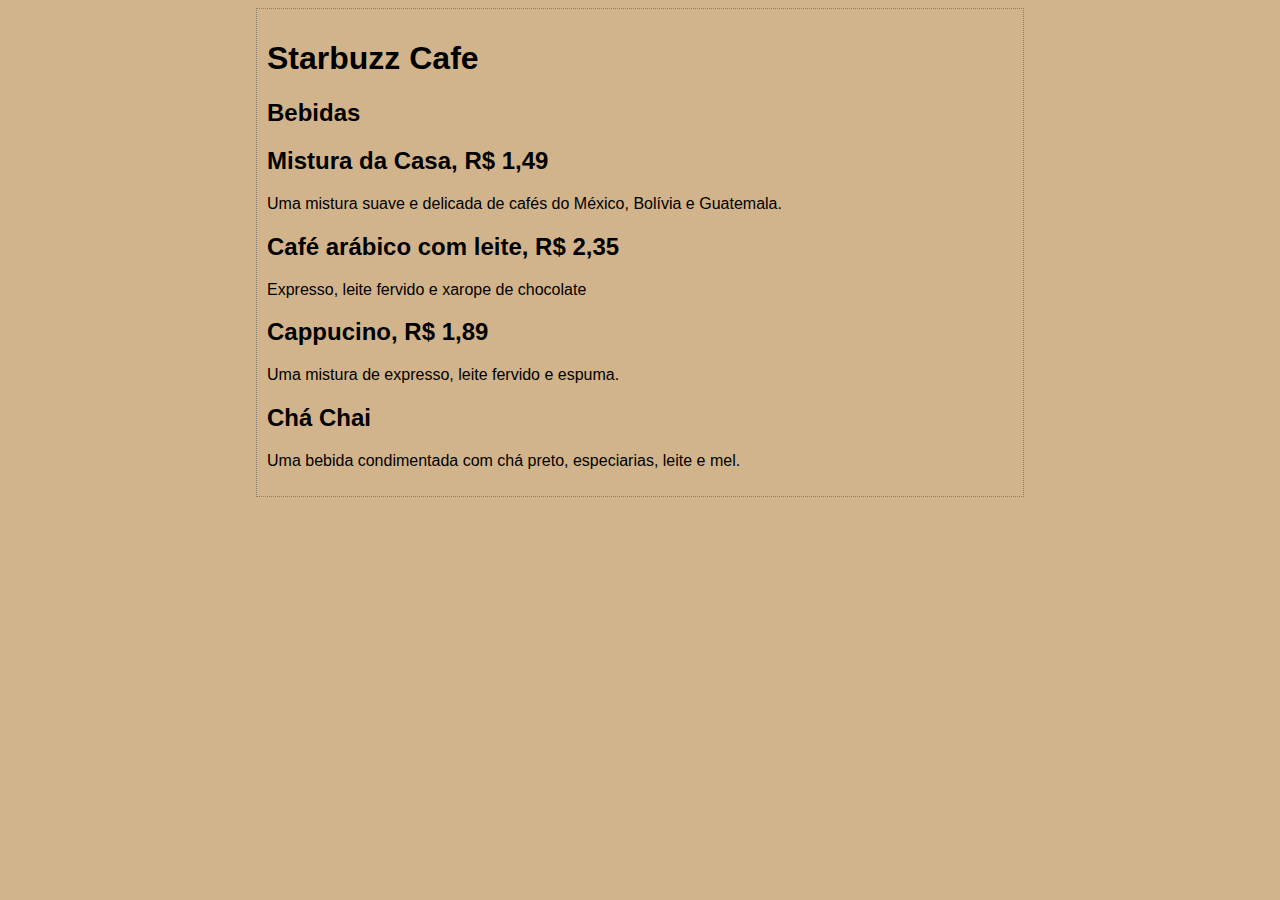
<file: index.html>
<!DOCTYPE html>
<html lang="en">
<head>
    <meta charset="UTF-8">
    <meta name="viewport" content="width=device-width, initial-scale=1.0">
    <title>Starbuzz Cafe</title>
    <link rel="stylesheet" href="style/style.css">
</head>
<body>
        <h1>Starbuzz Cafe</h1>
        <h2>Bebidas</h2>

        <h2>Mistura da Casa, R$ 1,49</h2>
        <p>Uma mistura suave e delicada de cafés do México, Bolívia e Guatemala.</p>

        <h2>Café arábico com leite, R$ 2,35</h2>
        <p>Expresso, leite fervido e xarope de chocolate</p>

        <h2>Cappucino, R$ 1,89</h2>
        <p>Uma mistura de expresso, leite fervido e espuma.</p>

        <h2>Chá Chai</h2>
        <p>Uma bebida condimentada com chá preto, especiarias, leite e mel.</p> 
</body>
</html>
</file>
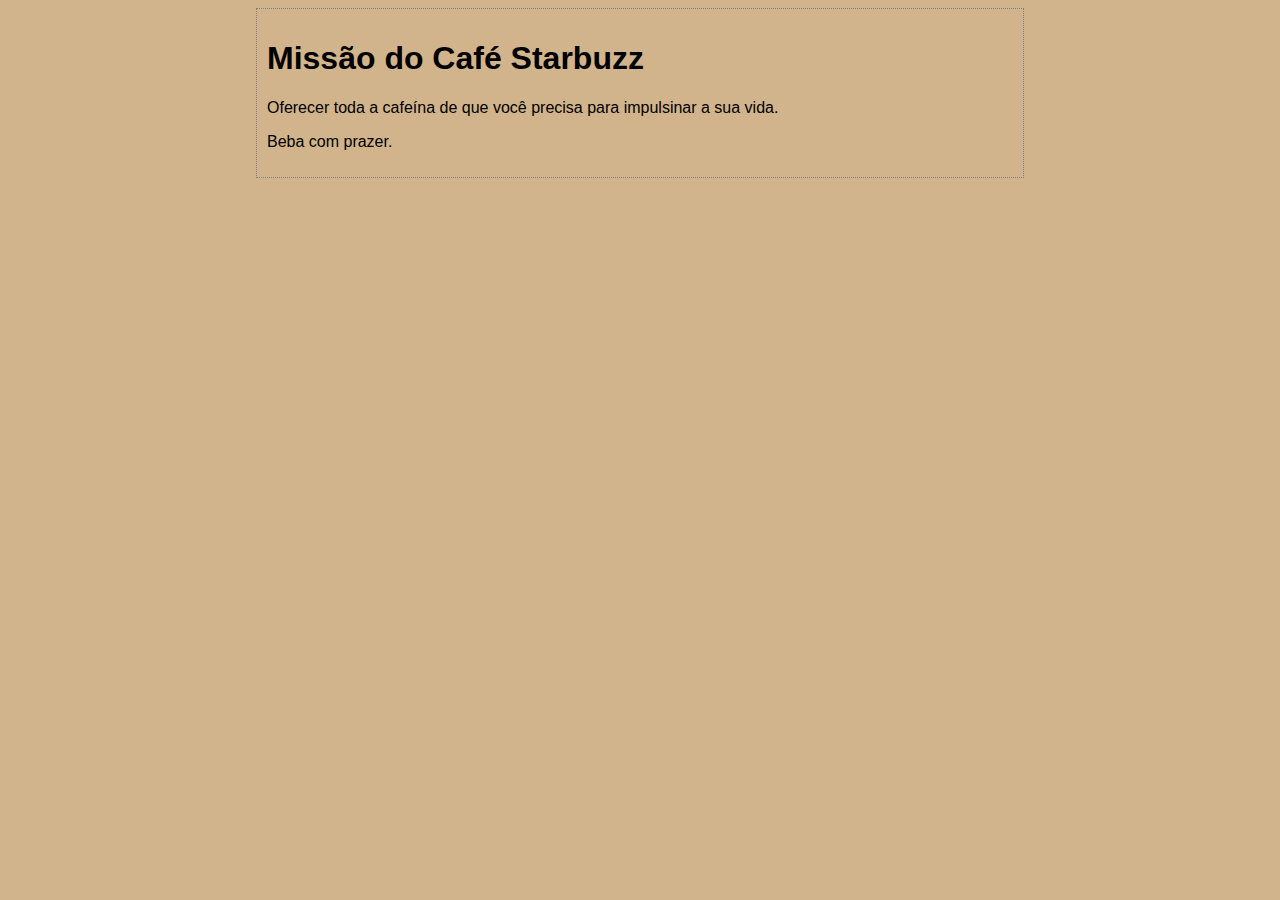
<file: mission.html>
<!DOCTYPE html>
<html lang="en">
<head>
    <meta charset="UTF-8">
    <meta name="viewport" content="width=device-width, initial-scale=1.0">
    <title>Mission</title>
    <link rel="stylesheet" href="style/style.css">
</head>
<body>
    <h1>Missão do Café Starbuzz</h1>
    <p>Oferecer toda a cafeína de que você precisa para impulsinar a sua vida.</p>
    <p>Beba com prazer. </p>
</body>
</html>
</file>
<file: style/style.css>
body{
    background-color: #d2b48c;
    margin-left: 20%;
    margin-right: 20%;
    border: 1px dotted gray;
    padding: 10px 10px 10px 10px;
    font-family: sans-serif;
}
</file>
